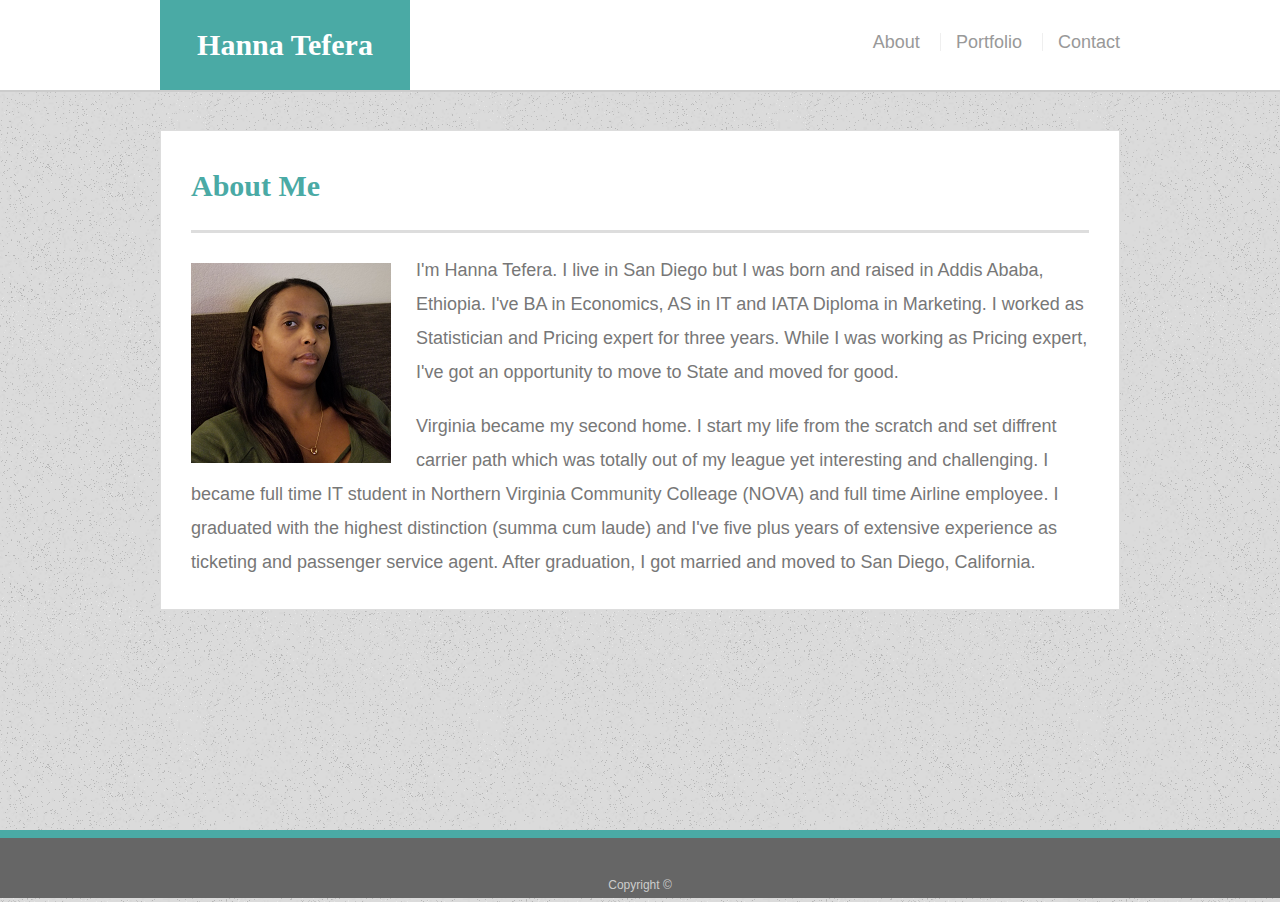
<file: index.html>
<!doctype html>
<html lang="en-us">

<head>
    <meta charset="UTF-8">
    <title>About | Hanna Tefera</title>
    <meta name="viewport" content="width=device-width, initial-scale=1">
    <link rel="stylesheet" type="text/css" href="assets/css/reset.css">
    <link rel="stylesheet" type="text/css" href="assets/css/style.css">

</head>

<body>

    <header id="masthead">
        <div class="container">
            <a href="index.html" id="logo">Hanna Tefera</a>
            <nav>
                <a href="index.html">About</a>
                <a href="portfolio.html">Portfolio</a>
                <a href="contact.html">Contact</a>
            </nav>
        </div>
    </header>

    <div id="main-container" class="container">
        <section class="main-section">
            <h1>About Me</h1>

            <img src="assets/images/my-pic.png" class="auth-image" alt="Hanna">
            <p>
                I'm Hanna Tefera. I live in San Diego but I was born and raised in Addis Ababa, Ethiopia. I've BA in Economics, AS in IT and IATA Diploma in Marketing. I worked as Statistician and Pricing expert for three years. While I was working as Pricing expert,
                I've got an opportunity to move to State and moved for good.
            </p>
            <p>
                Virginia became my second home. I start my life from the scratch and set diffrent carrier path which was totally out of my league yet interesting and challenging. I became full time IT student in Northern Virginia Community Colleage (NOVA) and full time
                Airline employee. I graduated with the highest distinction (summa cum laude) and I've five plus years of extensive experience as ticketing and passenger service agent. After graduation, I got married and moved to San Diego, California.
            </p>
        </section>

    </div>

    <footer>
        <div class="container">
            Copyright &copy;
        </div>
    </footer>
</body>

</html>
</file>
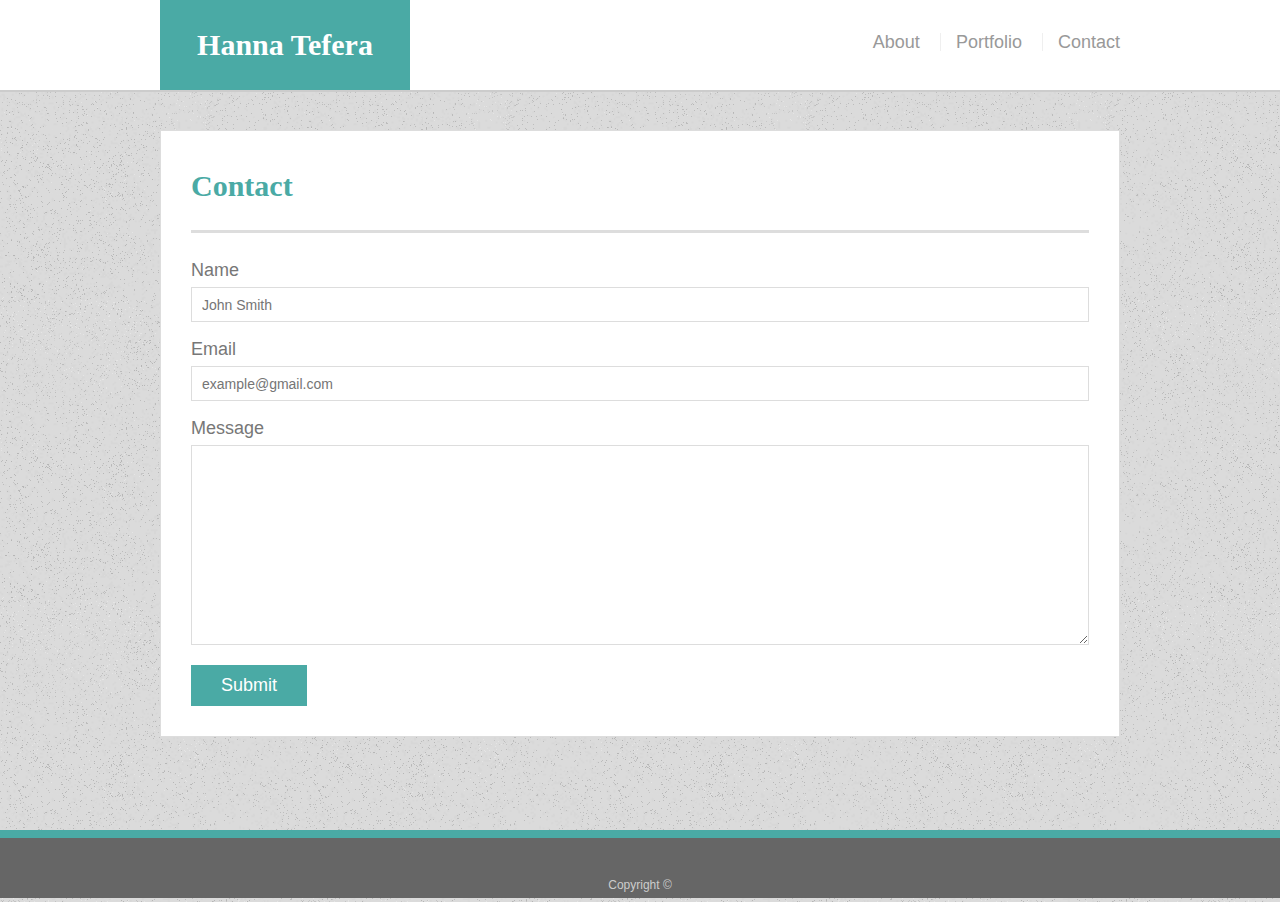
<file: contact.html>
<!doctype html>
<html lang="en-us">

<head>
    <meta charset="UTF-8">
    <title>Contact | Hanna Tefera</title>
    <meta name="viewport" content="width=device-width, initial-scale=1">
    <link rel="stylesheet" type="text/css" href="assets/css/reset.css">
    <link rel="stylesheet" type="text/css" href="assets/css/style.css">

</head>

<body>

    <header id="masthead">
        <div class="container">
            <a href="index.html" id="logo">Hanna Tefera</a>
            <nav>
                <a href="index.html">About</a>
                <a href="portfolio.html">Portfolio</a>
                <a href="contact.html">Contact</a>
            </nav>
        </div>
    </header>

    <div id="main-container" class="container">
        <section class="main-section">
            <h1>Contact</h1>

            <form id="contact-form">
                <ul>
                    <li>
                        <label for="name">Name</label>
                        <input type="text" id="name" name="name" placeholder="John Smith" required="required">
                    </li>
                    <li>
                        <label for="email">Email</label>
                        <input type="email" id="email" name="email" placeholder="example@gmail.com" required="required">
                    </li>
                    <li>
                        <label for="message">Message</label>
                        <textarea id="message" name="message" required="required"></textarea>
                    </li>
                </ul>
                <input type="submit">
            </form>

        </section>

    </div>

    <footer>
        <div class="container">
            Copyright &copy;
        </div>
    </footer>
</body>

</html>
</file>
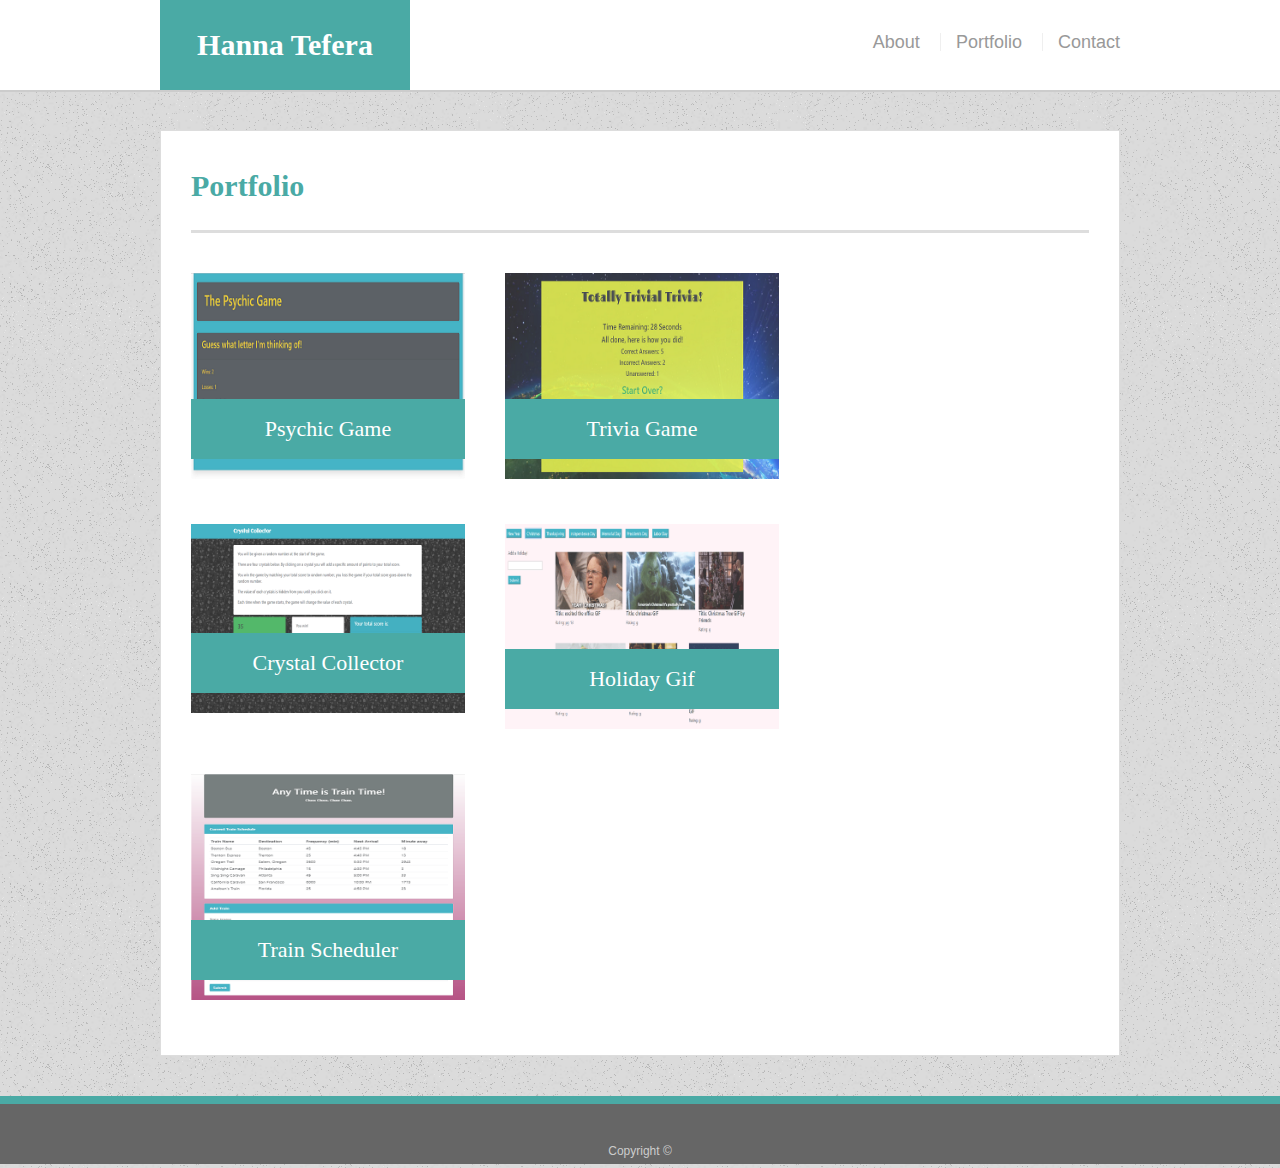
<file: portfolio.html>
<!doctype html>
<html lang="en-us">

<head>
    <meta charset="UTF-8">
    <title>Portfolio | Hanna Tefera</title>
    <meta name="viewport" content="width=device-width, initial-scale=1">
    <link rel="stylesheet" type="text/css" href="assets/css/reset.css">
    <link rel="stylesheet" type="text/css" href="assets/css/style.css">
</head>

<body>

    <header id="masthead">
        <div class="container">
            <a href="index.html" id="logo">Hanna Tefera</a>
            <nav>
                <a href="index.html">About</a>
                <a href="portfolio.html">Portfolio</a>
                <a href="contact.html">Contact</a>
            </nav>
        </div>
    </header>

    <div id="main-container" class="container">
        <section class="main-section">
            <h1>Portfolio</h1>

            <div class="work">
                <img src="assets/images/psychicGame.png" alt="Psychic Game">

                <a href="https://hannabella.github.io/Psychic-Game/">
                    <h3>Psychic Game</h3>
                </a>
            </div>
            <div class="work">
                <img src="assets/images/TriviaGame.png" alt="Trivia Game">
                <a href=" https://hannabella.github.io/TriviaGame/">
                    <h3>Trivia Game</h3>
                </a>
            </div>
            <div class="work">
                <img src="assets/images/crystalCollector.png" alt="Crystal Collector">

                <a href="https://hannabella.github.io/unit-4-game/">
                    <h3>Crystal Collector</h3>
                </a>
            </div>
            <div class="work">
                <img src="assets/images/GifTastic.png" alt="Holiday Gif">
                <a href="https://hannabella.github.io/GifTastic/">
                    <h3>Holiday Gif</h3>
                </a>

            </div>
            <div class="work">
                <img src="assets/images/TrainScheduler.png" alt="Holiday Gif">
                <a href="https://hannabella.github.io/Train-Scheduler/">
                    <h3>Train Scheduler</h3>
                </a>
            </div>

        </section>

    </div>

    <footer>
        <div class="container">
            Copyright &copy;
        </div>
    </footer>
</body>

</html>
</file>
<file: assets/css/style.css>
* {
    box-sizing: border-box;
}

body {
    font-family: Arial, "Helvetica Neue", Helvetica, sans-serif;
    font-size: 18px;
    line-height: 34px;
    color: #777777;
    background: url('../images/old_moon/old_moon/old_moon.png');
}

.container {
    width: 100%;
    max-width: 960px;
    margin: 0 auto;
    clear: both;
}

h1,
h2,
h3,
p {
    margin-bottom: 20px;
}

p:last-child {
    margin-bottom: 0;
}

h1,
h2,
h3 {
    font-family: Georgia, Times, "Times New Roman", serif;
    font-weight: 700;
    color: #4aaaa5;
}

h1 {
    padding-bottom: 20px;
    font-size: 30px;
    line-height: 49px;
    border-bottom: 3px solid #dddddd;
}

h2,
h3 {
    font-size: 22px;
}

#masthead {
    position: fixed;
    z-index: 99;
    width: 100%;
    margin: 0 0 30px;
    overflow: auto;
    color: #ffffff;
    background: #ffffff;
    border-bottom: 2px solid #cccccc;
}

#logo {
    float: left;
    width: 250px;
    height: 90px;
    font-family: Georgia, Times, "Times New Roman", serif;
    font-size: 30px;
    font-weight: 700;
    line-height: 90px;
    color: #ffffff;
    text-align: center;
    text-decoration: none;
    background: #4aaaa5;
}

nav {
    float: right;
    margin-top: 25px;
}

nav a {
    display: inline-block;
    padding-left: 15px;
    margin-left: 15px;
    line-height: 18px;
    color: #999;
    text-decoration: none;
    border-left: 1px solid #efefef;
}

nav a:first-child {
    border-left: 0 none;
}

footer {
    padding: 30px 0;
    clear: both;
    font-size: 12px;
    color: #cccccc;
    text-align: center;
    background: #666666;
    border-top: 8px solid #4aaaa5;
    height: 50px;
}

h3,
h2 {
    padding-bottom: 20px;
    margin-bottom: 15px;
    line-height: 22px;
    border-bottom: 2px solid #eeeeee;
}

#main-container {
    padding-top: 130px;
    min-height: calc(100vh - 70px);
}

.main-section {
    float: left;
    width: 100%;
    max-width: 960px;
    padding: 30px;
    margin: 0 0 40px;
    background: #ffffff;
    border: 1px solid #dddddd;
}

.work {
    position: relative;
    float: left;
    width: 274px;
    margin: 20px 0 25px;
    overflow: auto;
}

.work:nth-child(even) {
    margin-right: 40px;
}

.work img {
    width: 100%;
    border: 0 none;
    opacity: 0.8;
}

.work h3 {
    position: absolute;
    bottom: 20px;
    width: 100%;
    padding: 15px;
    margin-bottom: 0;
    font-weight: 300;
    line-height: 30px;
    color: #ffffff;
    text-align: center;
    background: #4aaaa5;
    border-bottom: 0;
}

.auth-image {
    float: left;
    width: 200px;
    height: auto;
    margin-top: 10px;
    margin-right: 25px;
}

#contact-form ul {
    margin-bottom: 20px;
}

#contact-form li {
    margin-bottom: 10px;
}

label,
input[type=text],
input[type=email],
textarea {
    display: block;
    width: 100%;
}

input[type=text],
input[type=email],
textarea {
    height: 35px;
    padding: 0 10px;
    font-size: 14px;
    border: 1px solid #dddddd;
}

textarea {
    height: 200px;
}

input[type=submit] {
    padding: 10px 30px;
    font-size: 18px;
    color: #ffffff;
    cursor: pointer;
    background: #4aaaa5;
    border: 0 none;
}

@media screen and (max-width: 980px) {
    .container {
        width: 100%;
        padding: 0 10px;
    }
}

@media screen and (max-width: 768px) {
    .container {
        width: 100%;
        padding: 0 10px;
    }
}

@media screen and (max-width: 640px) {
    .container {
        width: 100%;
        padding-right: 10px;
    }
    #masthead {
        position: static;
        margin-bottom: 5px;
    }
    #logo {
        width: 100%;
    }
    nav {
        float: left;
        margin: 7px 5px;
    }
    .auth-image {
        width: 100%;
    }
    #main-container {
        width: 100%;
        padding: 10px;
    }
    .work {
        width: 100%;
    }
    h1 {
        padding-bottom: 10px;
        line-height: 35px;
    }
}
</file>
